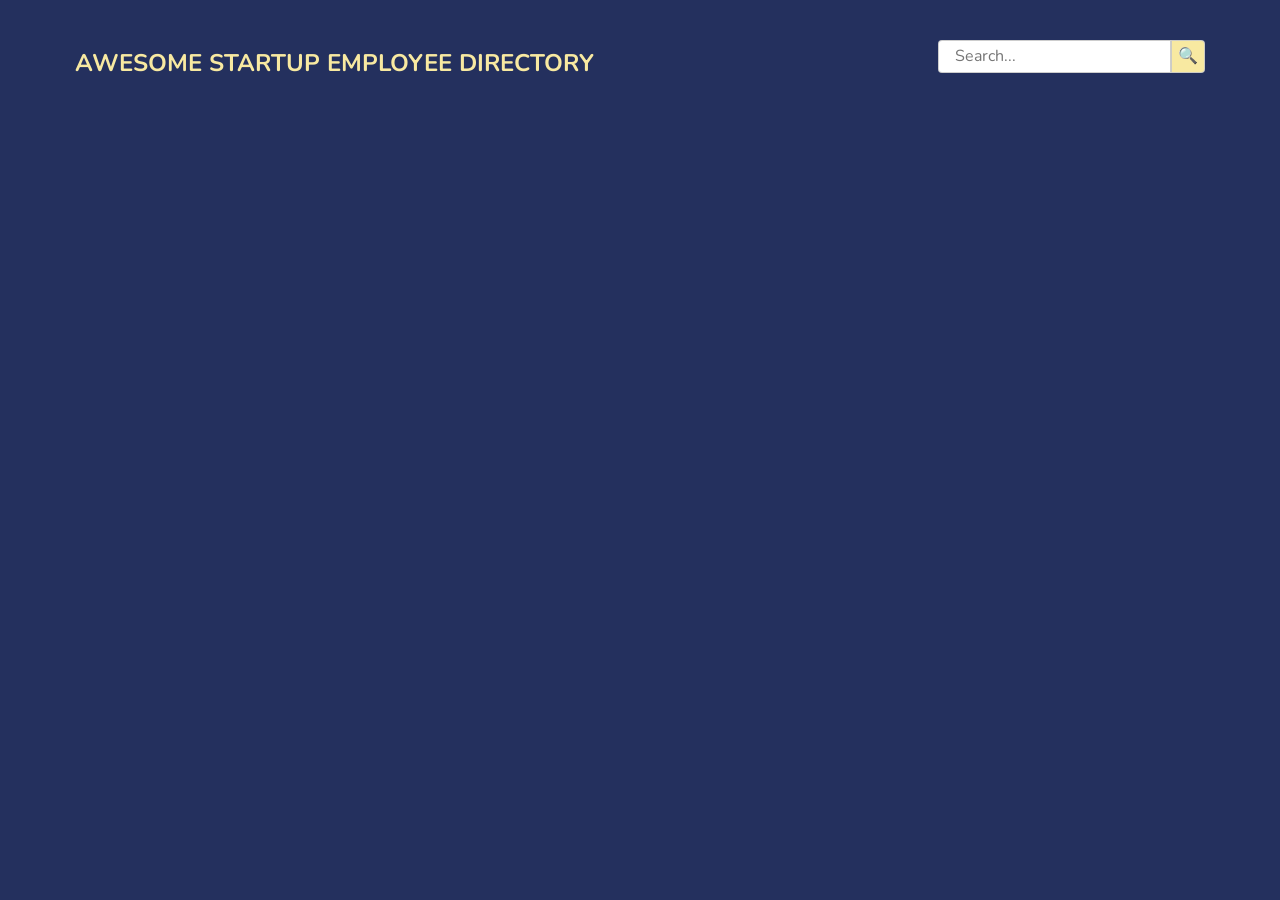
<file: index.html>
<!DOCTYPE html>
<html lang="en-US">
    <head>
        <title>Public API Requests</title>
        <meta charset="UTF-8">
        <meta name="viewport" content="width=device-width, initial-scale=1, shrink-to-fit=no">
        <link href="css/normalize.css" rel="stylesheet">
        <link href="css/styles.css" rel="stylesheet">
    </head>
    <body>

        <!-- =======================
            Gallery container 
        ======================== -->
        <header>
            <div class="header-inner-container">
                <div class="header-text-container">
                    <h1>AWESOME STARTUP EMPLOYEE DIRECTORY</h1>
                </div>
                
                <div class="search-container">
                </div>
            </div>
        </header>

        <div id="gallery" class="gallery">
        </div>

        

        <!-- Add your JS here -->
        <script src = "js/jQuery.js"></script>
        <script type="text/javascript" src="js/scripts.js"></script>
    </body>
</html>
</file>
<file: css/styles.css>
/* ===================================== 
   Public API Request
======================================== */

@import url('https://fonts.googleapis.com/css?family=Nunito');

* {
	box-sizing: border-box;
}

html, body {
    width: 100%;
    max-width: 100%;
}

body {
    font-family: "Nunito", sans-serif;
    text-align: center;
    background: #24305E;
}

header {
    padding: 15px 5px 5px;
}

.header-inner-container {
    max-width: 1180px;
    margin: auto;
}

header h1 {
    font-size: 1.5em;
    color: #F8E9A1;
    margin-top: 35px;
}

.search-input {
    padding: 0.4rem 1rem;
    border: 1px solid rgba(200, 200, 200, 0.9);
    border-radius: 0.25rem 0 0 0.25rem ;
    max-width: 20rem;
    transition: .4s ease-out;
    outline: none;
}

.search-input:active, .search-input:hover, .search-input:focus {
    border: 1px solid #374785;
}

.search-submit {
    cursor: pointer;
    height: 33px;
    background: #F8E9A1;
    border-radius: 0 0.25rem 0.25rem 0;
    border: 1px solid rgba(200, 200, 200, 0.9);
    transition: .4s ease-out;
    outline: none;
}

.search-submit:active, .search-submit:hover, .search-submit:focus {
    background: rgba(255, 255, 255, 0.9);
    border: 1px solid #374785;
}

.hide {
    display: none;
}

/* ===================================== 
   Gallery
======================================== */

.gallery {
    display: flex;
    flex-direction: row;
    flex-wrap: wrap;
    justify-content: space-evenly;
    width: 100%;
    max-width: 1200px;
    margin: auto;
}
 #no-result {
    display: flex;
    font-size: 1 em;
    color: #F76C6C;
 } 
.card {
    display: flex;
    flex-direction: row;
    flex-wrap: nowrap;
    justify-content: flex-start;
    cursor: pointer;
    width: 100%;
    max-width: 360px;
    margin: 10px 10px 20px;
    padding: 10px;
    background: #A8D0E6;
    border-radius: 0.25em;
    border: 1px solid rgba(50, 50, 50, 0.3);
    transition: .4s ease-out;
    overflow: hidden;
}

.card-img {
    width: 95px;
    margin: 10px 15px auto 10px;
    border-radius: 50%;
}

.card-info-container {
    text-align: left;
}

.card-name {
    margin: 20px auto 0;
}

.card-text {
    font-size: 0.9em;
    color: rgba(50, 50, 50, 0.7);
    margin: 7px auto;
    transition: .4s ease-out;
}

.cap {
    text-transform: capitalize;
}


/* ===================================== 
   Modal
======================================== */

.modal-container {
    position: fixed;
    top: 0;
    right: 0;
    bottom: 0;
    left: 0;
    background: rgba(0, 0, 0, 0.7);
}

.modal {
    position: relative;
    width: 95%;
    max-width: 420px;
    min-height: 415px;
    margin: 10px auto auto;
    padding-bottom: 15px;
    background: #F8E9A1;
    border-radius: 0.25em;
    border: 1px solid rgba(100, 100, 100, 0.3);
    transition: .4s ease-out;
}

.modal-close-btn {
    position: absolute;
    top: 15px;
    right: 15px;
    cursor: pointer;
    color: rgba(255, 255, 255, 0.9);
    background: #24305E;
    outline: none;
    border-radius: 0.25em;
    border: 1px solid rgba(50, 50, 50, 0.3);
}

.modal-img {
    width: 150px;
    margin-top: 35px;
    border-radius: 50%;
}

.modal-name {
    margin-bottom: 5px;
}

.modal-text {
    color: rgba(50, 50, 50, 0.7);
    margin: 10px;
}

.modal hr {
    width: 75%;
    margin: 25px auto 30px;
    border-color: rgba(200, 200, 200, 0.2);
}

.modal-btn-container {
    display: flex;
    flex-direction: row;
    flex-wrap: nowrap;
    justify-content: space-evenly;
    width: 95%;
    max-width: 420px;
    padding: 10px 15px 15px;;
    margin: 10px auto auto;
    background: #F8E9A1;
    border-radius: 0.25em;
    border: 1px solid rgba(100, 100, 100, 0.3);
}


.modal-btn-container .btn {
    display: inline-block;
    cursor: pointer;
    font-size: 0.85em;
    text-transform: uppercase;
    color: rgba(255, 255, 255, 0.9);
    padding: 0.75em 1.5em;
    background: #F76C6C;
    border-radius: 0.35em;
    transition: .4s ease-out;
    outline: none;
  }
  

/* ===================================== 
   Media Queries
======================================== */

/* ===================================== 
   Tablet
======================================== */

@media (min-width: 768px) {
    .header-inner-container {
        display: flex;
        flex-direction: row;
        flex-wrap: nowrap;
        justify-content: space-between;
        padding-right: 25px;
        padding-left: 25px;
    }

    .header-text-container {
        text-align: left;
    }

    .search-container {
        margin-top: 25px;
    }

    .modal {
        margin-top: 100px;
    }
}


/* ===================================== 
   Desktop
   Hover styles on desktop 
======================================== */

@media (min-width: 1024px) {

    .card:hover {
        background: #F8E9A1;
        border: 1px solid rgba(50, 50, 50, 0.9);
    }

    .card:hover .card-text {
        color: rgba(25, 25, 25, 1); 
    }

    .btn:hover {
        background: rgba(255, 255, 255, 1);
        color: rgba(25, 25, 25, 1); 
    }
}
</file>
